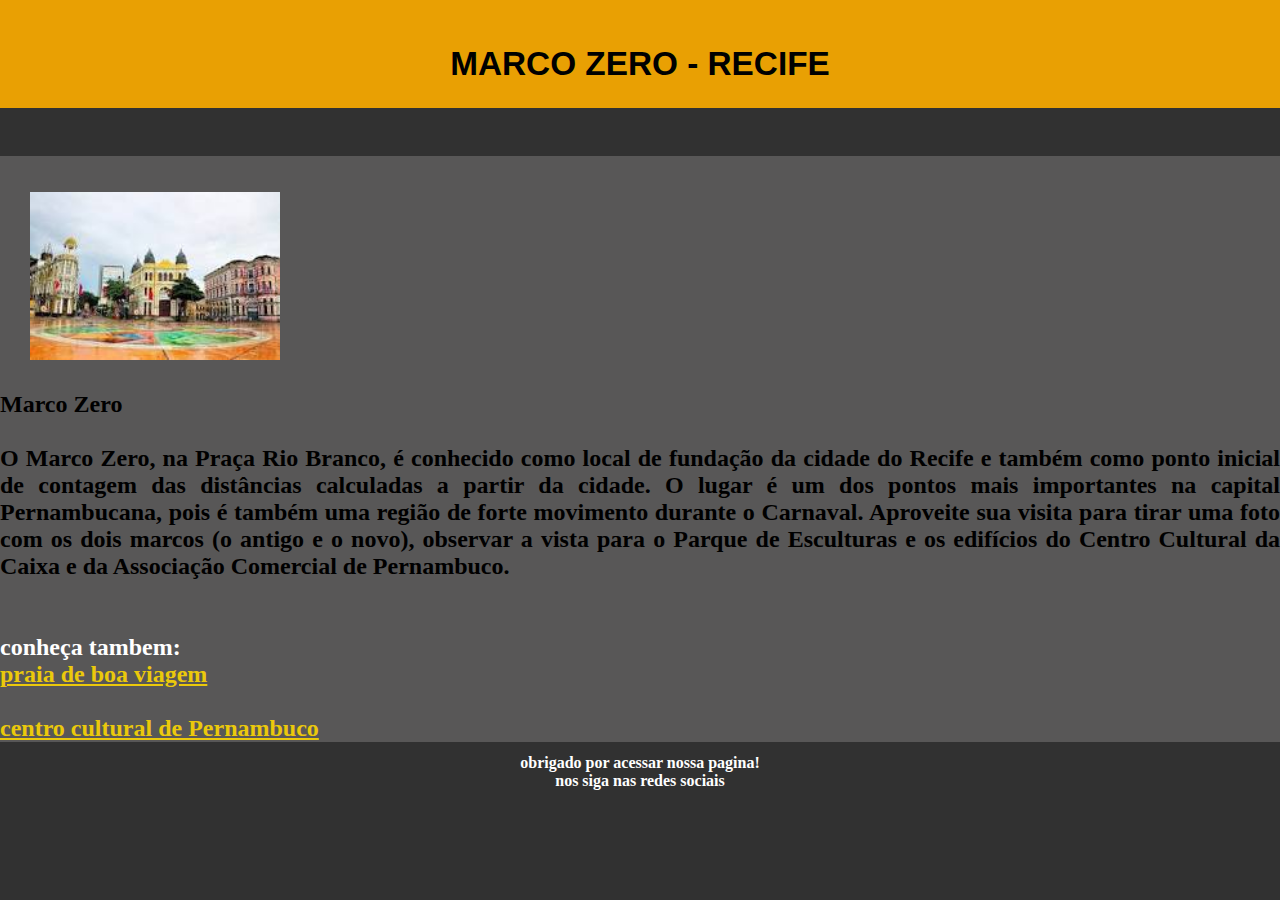
<file: site_sobre_o_marco_zero_no_recife/index.html>
<!DOCTYPE html>
<html lang="pt-br">
<head>
    <meta charset="UTF-8">
    <meta http-equiv="X-UA-Compatible" content="IE=edge">
    <meta name="viewport" content="width=device-width, initial-scale=1.0">
    <title>marco zero - recife</title>
    <link rel="stylesheet" href="css/style.css">
</head>
<body>
    <div id="barraDoTopo">
        <h1 class="tituloTopo">MARCO ZERO - RECIFE</h1>
    </div>
    <br>
    <p class="paragrafodotopo"></p>
    
    <div id="conteudo">
        
        <div id="contemimagens">
            <br>
        <br>
            <img class="img" src="img/marco zero.jpg" alt="">
            <h2 id="sobremarcozero">
                <br>
                Marco Zero
                <br><br>
                O Marco Zero, na Praça Rio Branco, é conhecido como local de fundação da cidade do Recife 
                e também como ponto inicial de contagem das distâncias
                 calculadas a partir da cidade. O lugar é um dos pontos mais importantes
                  na capital Pernambucana, pois é também uma região de forte movimento durante o Carnaval. 
                
                Aproveite sua visita para tirar uma foto com os dois marcos (o antigo e o novo),
                 observar a vista para o Parque de Esculturas e os edifícios do Centro Cultural da
                  Caixa e da Associação Comercial de Pernambuco.</h2>
                  <br><br><br>
                  <h2 class="conheçamais">conheça tambem:  <br>
                    <a class="linkpraia" href="praia.html">praia de boa viagem</a><br><br>
                    <a class="linkpraia" href="centroculturalderecife.html">centro cultural de Pernambuco</a></h2>
        
            
    
        </div>
    </div>
    
    <footer id="rodape">
    <h4 id="textorodape">obrigado por acessar nossa pagina!<br>
        nos siga nas redes sociais
    </h4>
    </footer>
    
</body>
</html>
</file>
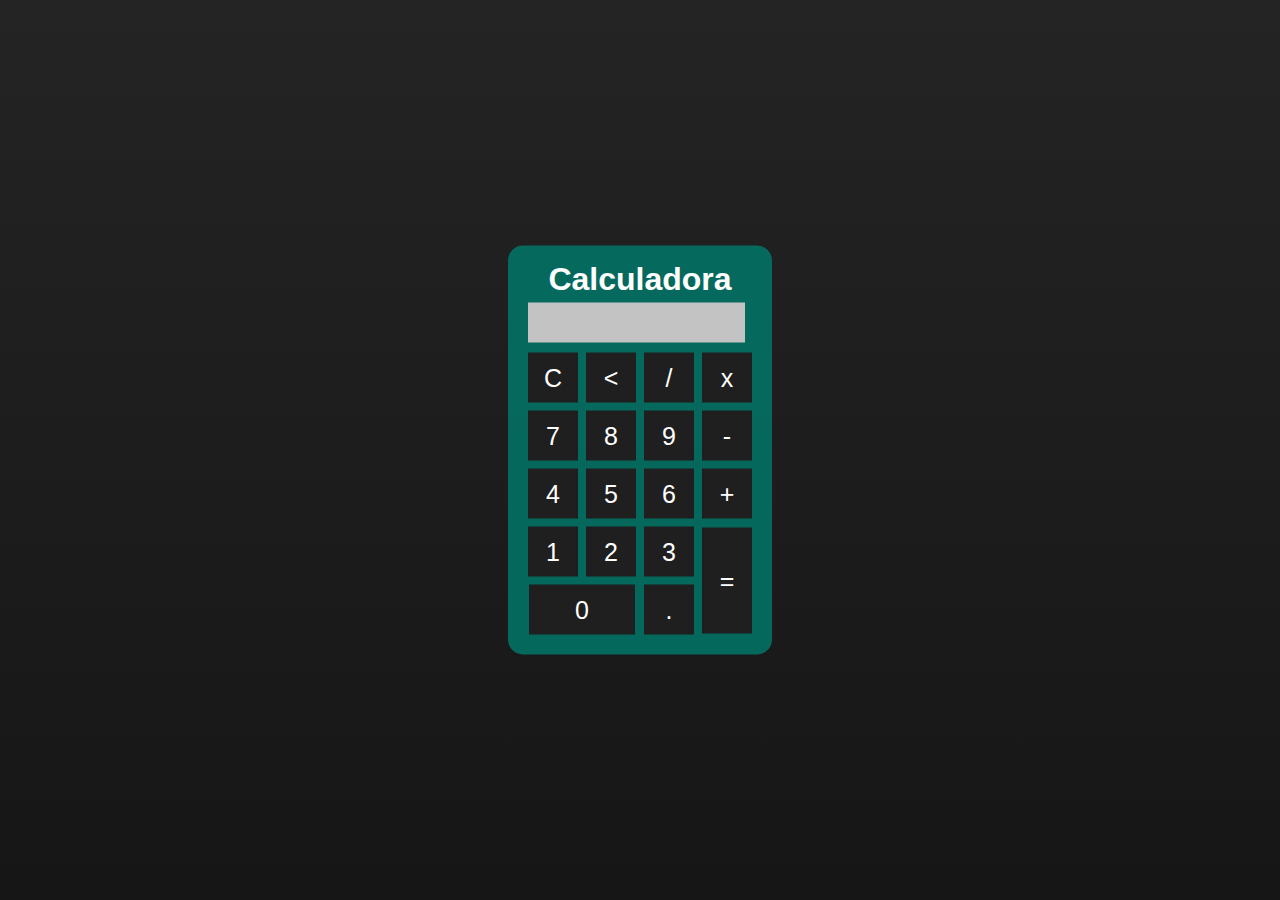
<file: calculadora_simples.html>
<!DOCTYPE html>
<html lang="pt-br">
<head>
    <meta charset="UTF-8">
    <meta http-equiv="X-UA-Compatible" content="IE=edge">
    <meta name="viewport" content="width=device-width, initial-scale=1.0">
    <link rel="shortcut icon" href="https://drive.google.com/file/d/1FC0U1m7yY9XIAzlTwJa35klrjtNg_vwc/view?usp=sharing" type="image/x-png"/>
    <title>calculadora simples</title>

    <style>
        *{
            margin: 0;
            padding: 0;
        }
        div.fundo{
            background-image: linear-gradient( rgb(37, 36, 36), rgb(22, 22, 22));
            height: 100vh;
            color: #fff;
            font-family: Arial, Helvetica, sans-serif;
            text-align: center;
        }
        .calculadora{
            position: absolute;
            background-color: rgba(0, 124, 109, 0.8);
            top: 50%;
            left: 50%;
            transform: translate(-50%,-50%);
            border-radius: 15px;
            padding: 15px;
        }
        .botao{
            width: 50px;
            height: 50px;
            font-size: 25px;
            cursor: pointer;
            background-color: rgb(31, 31, 31);
            border: none;
            color: #fff;
            margin: 3px;
        }
        .botao:hover{
             transition: 0.1s;
            background-color: black;
            width:45px;
            height: 45px;
        }
        
        #resultado{
            background-color: rgb(195, 195, 195);
            width: 207px;
            height: 30px;
            margin: 5px;
            font-size: 25px;
            color: black;
            text-align: right;
            padding: 5px;

        }
    </style>
</head>
<body>
    <div class="fundo">
        
        <div class="calculadora">
            <h1>Calculadora</h1>
            <p id="resultado"></p>
            <table>
                <tr>
                    <td><button class="botao" onclick="clean()">C</button></td>
                    <td><button class="botao" onclick="back()"><</button></td>
                    <td><button class="botao" onclick="insert('/')">/</button></td>
                    <td><button class="botao" onclick="insert('*')">x</button></td>
                </tr>
                <tr>
                    <td><button class="botao" onclick="insert('7')">7</button></td>
                    <td><button class="botao" onclick="insert('8')">8</button></td>
                    <td><button class="botao" onclick="insert('9')">9</button></td>
                    <td><button class="botao" onclick="insert('-')">-</button></td>
                </tr>
                <tr>
                    <td><button class="botao" onclick="insert('4')">4</button></td>
                    <td><button class="botao" onclick="insert('5')">5</button></td>
                    <td><button class="botao" onclick="insert('6')">6</button></td>
                    <td><button class="botao" onclick="insert('+')">+</button></td>
                </tr>
                <tr>
                    <td><button class="botao" onclick="insert('1')">1</button></td>
                    <td><button class="botao" onclick="insert('2')">2</button></td>
                    <td><button class="botao" onclick="insert('3')">3</button></td>
                    <td rowspan="2"><button class="botao" style="height: 106px ;" onclick="calcular()">=</button></td>
                </tr>
                <tr>
                    <td colspan="2"><button class="botao" style="width:106px;" onclick="insert('0')">0</button></td>
                    <td><button class="botao" onclick="insert('.')">.</button></td>
                </tr>
                
            </table>
        </div>
    </div>
    <script>
        function insert(num) {
            var numero = document.getElementById('resultado').innerHTML;
            document.getElementById('resultado').innerHTML = numero + num;
        }
        function clean() {
            document.getElementById('resultado').innerHTML = "";
        }
        function back() {
            var resultado = document.getElementById('resultado').innerHTML;
            document.getElementById('resultado').innerHTML = resultado.substring(0, resultado.length -1);
        }
        function calcular() {
            var resultado = document.getElementById('resultado').innerHTML;
            if (resultado) {
                document.getElementById('resultado').innerHTML= eval(resultado)
            }
            else{
                document.getElementById('resultado').innerHTML = "numero?"
            }
        }

    </script>
</body>
</html>
</file>
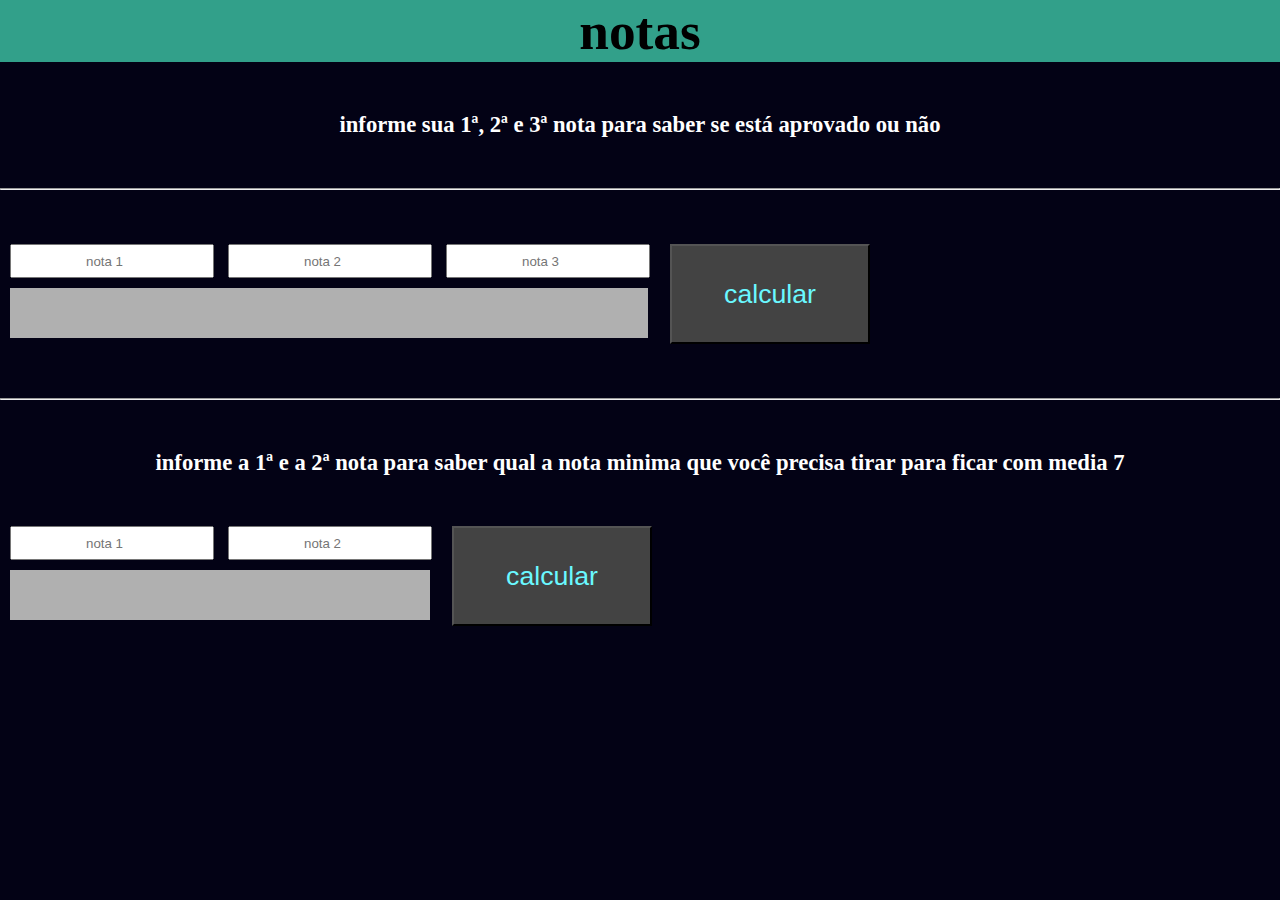
<file: sistema_de_notas.html>
<!DOCTYPE html>
<html lang="pt-br">
<head>
    <meta charset="UTF-8">
    <meta http-equiv="X-UA-Compatible" content="IE=edge">
    <meta name="viewport" content="width=device-width, initial-scale=1.0">
    <title>sistema de notas</title>
    <style>
        *{
            margin:0%;
            padding:0%;
        }
        body{
            background-color: rgb(3, 2, 21);
        }
        #fundo{
            background-color: rgb(145, 145, 145);
            width: 100%;
            display:flex;  
            height: 400px;          
        }
        .texto{
            background-color:rgb(50, 160, 138);
            text-align: center;
            font-size: 40pt;
        }  
        .h2{
            text-align: center;
            font-size:17pt;
            color: white;
            margin-top:50px;
            margin-bottom: 50px;
        }
        
        	.num1,.num2,.num3,.nota1,.nota2{
            text-align: center;
            font-size: 10pt;
            width: 200px;
            height: 30px;
            margin-left: 10px;
        }
        .calcular,.precisatirar{
            background-color:rgb(67, 67, 67);
            color: rgb(106, 248, 255);
            font-size: 20pt;
            width:200px;
            height: 100px;
            margin-left: 20px;
            position: absolute;

        }
        .calcular:active,.precisatirar:active{
            border-color: white;
            color: rgb(7, 250, 217);
        }
        .calcular:hover{
             background-color:rgb(88, 89, 89);
        }
        #mediaaluno{
            text-align: center;
            width:618px;
            height:30px;
            padding:10px;
            background-color:rgb(176, 176, 176);
            margin-top:10px;
            margin-left: 10px;
        }
        #precisade{
            text-align: center;
            width:400px;
            height:30px;
            padding:10px;
            background-color:rgb(176, 176, 176);
            margin-top:10px;
            margin-bottom:200px;
            margin-left: 10px;
        }
        
        .hr2{
            margin-top: 60px;
            margin-bottom: 50px;
        }
    </style>
</head>

<body>

    <h1 class="texto">notas</h1>
    <h2 class="h2">informe sua 1ª, 2ª e 3ª nota para saber se está aprovado ou não</h2>
    <hr>
    <br>
    <br>
    <br>
    <section>
        <div>
            <input class="num1" type="number" placeholder="nota 1">
            <input class="num2" type="number" placeholder="nota 2">
            <input class="num3" type="number" placeholder="nota 3">
            <button class="calcular" onclick="calcular()" >calcular</button>
            <h1 id="mediaaluno" ></h1>
        </div>
    </section>
   
    <hr class="hr2">
    <h2 class="h2">
        informe a 1ª e a 2ª nota para saber qual a nota minima que você precisa tirar para ficar com media 7
    </h2>

    <section>
        <div>
            <input class="nota1" type="number" placeholder="nota 1">
            <input class="nota2" type="number" placeholder="nota 2">
            <button class="precisatirar" onclick="precisa()" >calcular</button>
            <h1 id="precisade" ></h1>
        </div>
    </section>
    <script>
        
        function calcular(){
            var num1 = document.querySelector(".num1").value;
            var num2 = document.querySelector(".num2").value;
            var num3 = document.querySelector(".num3").value;

            var resultado = (parseInt(num1) + parseInt(num2) + parseInt(num3))/3;

            (resultado >= 7)?  document.querySelector("#mediaaluno").innerHTML = "você está aprovado"
             : document.querySelector("#mediaaluno").innerHTML = "você está reprovado";   
        }

        function precisa(){
            var nota1 = document.querySelector(".nota1").value;
            var nota2 = document.querySelector(".nota2").value;
            var soma = (parseInt(nota1) + parseInt(nota2));
            var precisade = 21 - soma;
            
            document.querySelector("#precisade").innerHTML = "você precisa tirar :" + precisade;
        }
    </script>
</body>

</html>
</file>
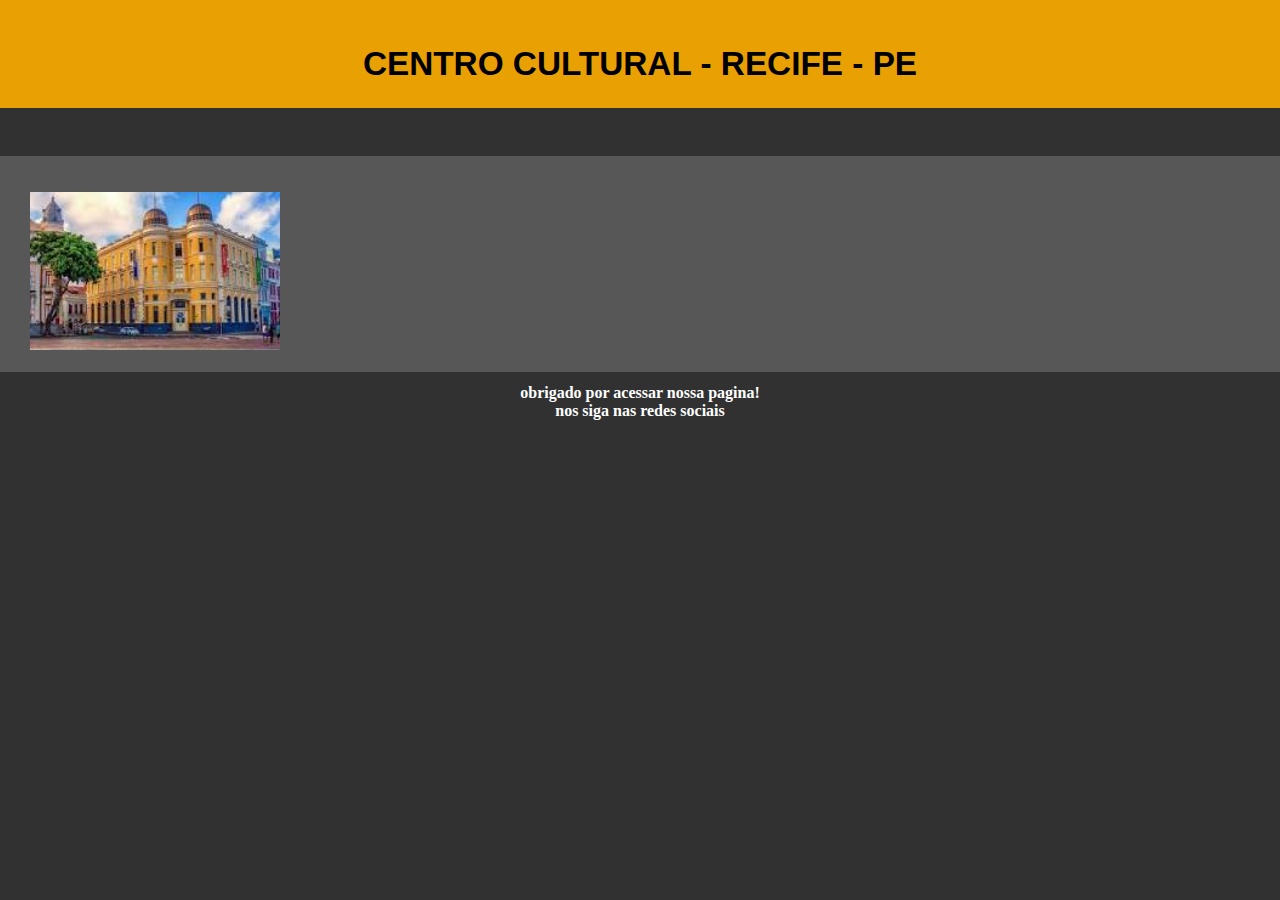
<file: site_sobre_o_marco_zero_no_recife/centroculturalderecife.html>
<!DOCTYPE html>
<html lang="pt-br">
<head>
    <meta charset="UTF-8">
    <meta http-equiv="X-UA-Compatible" content="IE=edge">
    <meta name="viewport" content="width=device-width, initial-scale=1.0">
    <title>marco zero - recife</title>
    <link rel="stylesheet" href="css/style.css">
</head>
<body>
    <div id="barraDoTopo">
        <h1 class="tituloTopo">CENTRO CULTURAL - RECIFE - PE</h1>
    </div>
    <br>
    <p class="paragrafodotopo"></p>
    
    <div id="conteudo">
        
        <div id="contemimagens">
            <br>
        <br>
            <img class="img" src="img/centro cultural de recife.jpg" alt="">
            <h2 id="sobremarcozero"></h2>
                <br>
               
            </div>
    </div>
    
    <footer id="rodape">
    <h4 id="textorodape">obrigado por acessar nossa pagina!<br>
        nos siga nas redes sociais
    </h4>
    </footer>
    
</body>
</html>
</file>
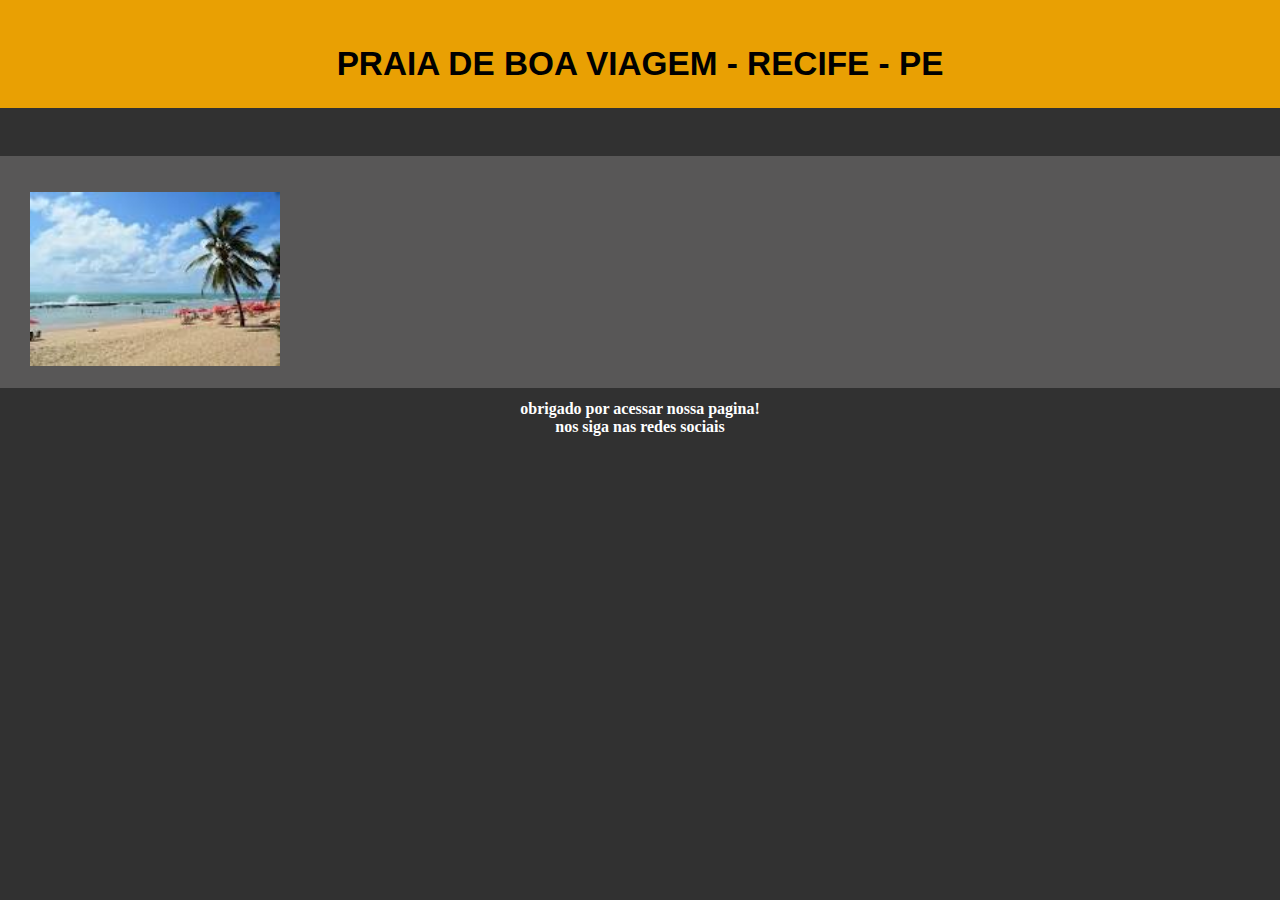
<file: site_sobre_o_marco_zero_no_recife/praia.html>
<!DOCTYPE html>
<html lang="pt-br">
<head>
    <meta charset="UTF-8">
    <meta http-equiv="X-UA-Compatible" content="IE=edge">
    <meta name="viewport" content="width=device-width, initial-scale=1.0">
    <title>marco zero - recife</title>
    <link rel="stylesheet" href="css/style.css">
</head>
<body>
    <div id="barraDoTopo">
        <h1 class="tituloTopo">PRAIA DE BOA VIAGEM - RECIFE - PE</h1>
    </div>
    <br>
    <p class="paragrafodotopo"></p>
    
    <div id="conteudo">
        
        <div id="contemimagens">
            <br>
        <br>
            <img class="img" src="img/praia.jpg" alt="">
            <h2 id="sobremarcozero"></h2>
                <br>
               
            </div>
    </div>
    
    <footer id="rodape">
    <h4 id="textorodape">obrigado por acessar nossa pagina!<br>
        nos siga nas redes sociais
    </h4>
    </footer>
    
</body>
</html>
</file>
<file: site_sobre_o_marco_zero_no_recife/css/style.css>
*{
    margin:0%;
    padding:0%;
}

body{
    background-color: rgb(49, 49, 49);
}

#barraDoTopo{
    background-color:rgb(233, 160, 3);
    padding: 25px;
}

.tituloTopo{
    margin-top: 20px;
    text-align: center;
    font-size: 25pt;
    font-family: Arial, Helvetica, sans-serif;
}

.paragrafodotopo{
    color: wheat;
    text-align: center;
    margin-bottom: 30px;
}

#conteudo{
    background-color: rgb(88, 87, 87);
    display: flex;
    width: 100%;
    height: 100%;
}

.img{
    width: 250px;
    margin-left: 30px;
    display: inline-block;

}

#sobremarcozero{
    text-align: justify;
}

#rodape{
    height: 100px;
    padding-top: 12px;
}

#textorodape{
    color:rgb(255, 255, 255);
    text-align: center;
}

.conheçamais{
    text-align: left;
    color: rgb(255, 255, 255);

}

.linkpraia{
    
    color: rgb(235, 201, 11);
    
}
</file>
